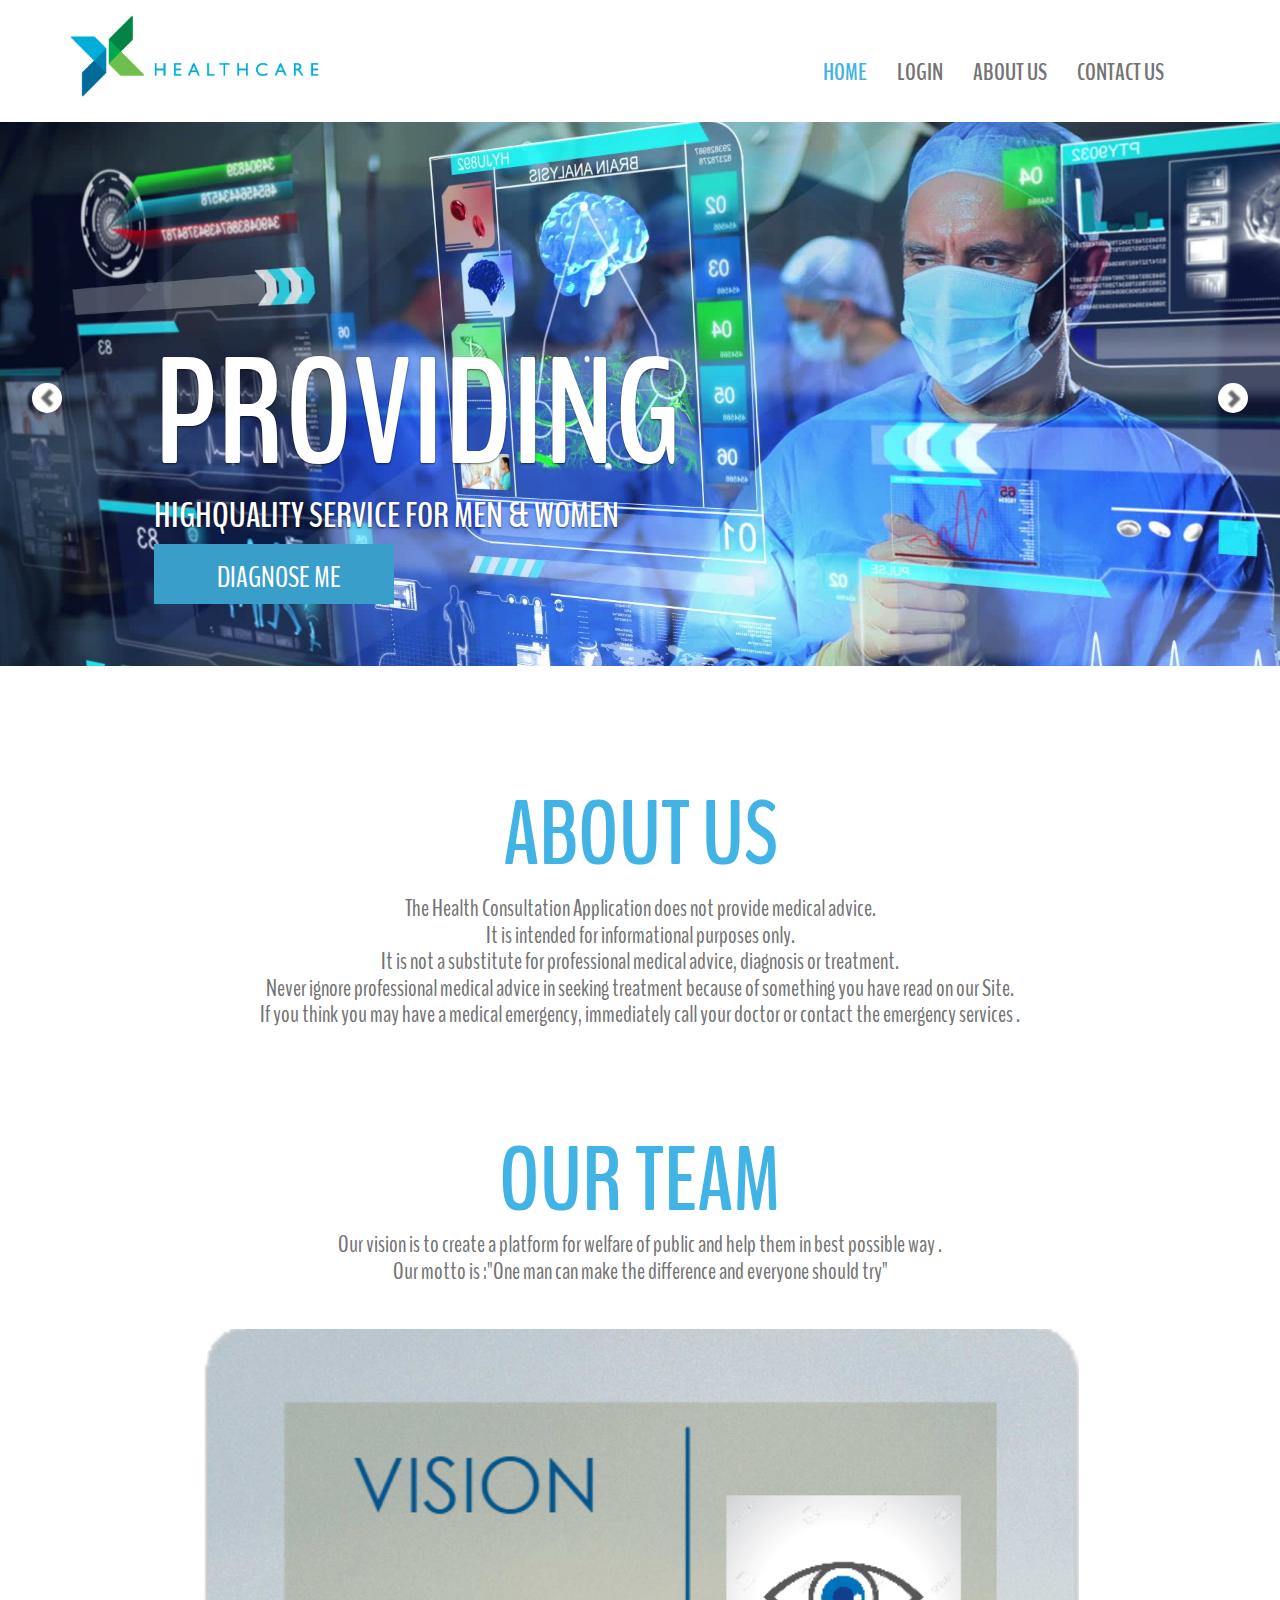
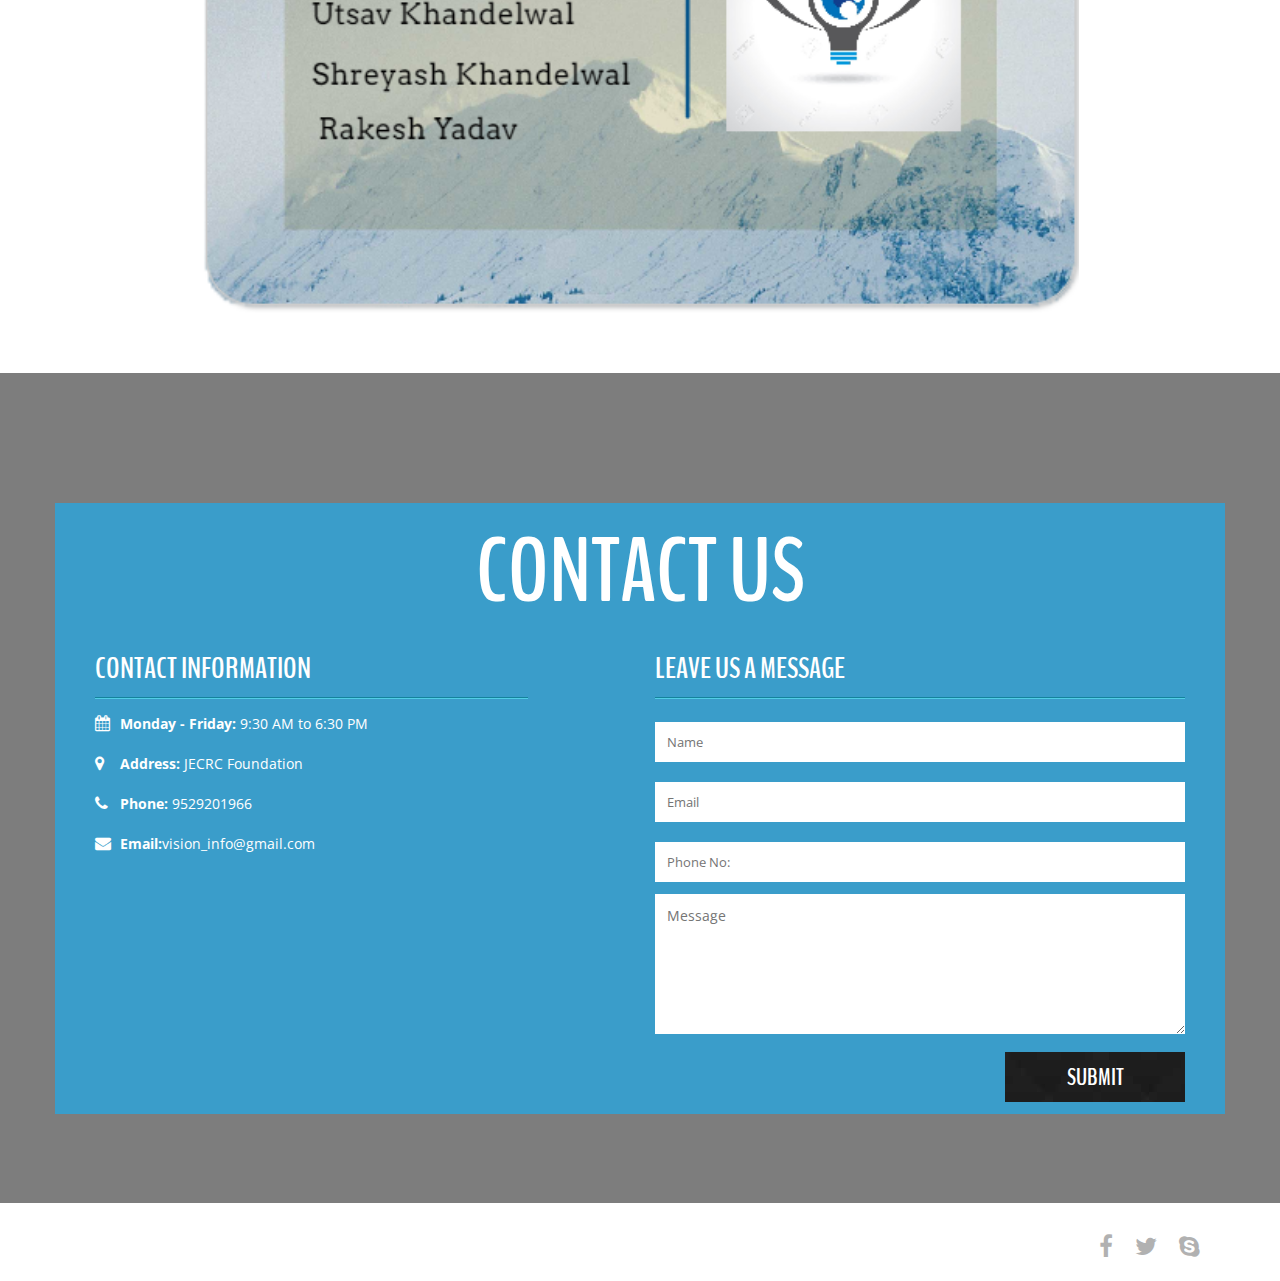
<file: Raj Hack/index.html>
<!DOCTYPE html>
<html lang="en"> 
<head>
<link rel="stylesheet" href="log.css">	
<meta charset="UTF-8">
	<meta name="viewport" content="width=device-width, initial-scale=1.0">
    <meta name="description" content="">
    <meta name="author" content="">
	<title>DOCTOR - Responsive HTML &amp; Bootstrap Template</title>
	<link rel="stylesheet" href="css/font-awesome.min.css">
	<link rel="stylesheet" href="css/bootstrap.min.css">
	<link rel="stylesheet" href="css/style.css">
	<link href='http://fonts.googleapis.com/css?family=Open+Sans:600italic,400,800,700,300' rel='stylesheet' type='text/css'>
	<link href='http://fonts.googleapis.com/css?family=BenchNine:300,400,700' rel='stylesheet' type='text/css'>
	<script src="js/modernizr.js"></script>
	<!--[if lt IE 9]>
      <script src="js/html5shiv.js"></script>
      <script src="js/respond.min.js"></script>
    <![endif]-->
 
</head>
<body>
	
	<!-- ====================================================
	header section -->
	<header class="top-header">
		<div class="container">
			<div class="row">
				<div class="col-xs-5 header-logo">
					<br>
					<a href="index.html"><img src="img/him2.png" alt="" class="img-responsive logo" height="250px" width="250px"></a>
				</div>

				<div class="col-md-7">
					<nav class="navbar navbar-default">
					  <div class="container-fluid nav-bar">
					    <!-- Brand and toggle get grouped for better mobile display -->
					    <div class="navbar-header">
					      <button type="button" class="navbar-toggle collapsed" data-toggle="collapse" data-target="#bs-example-navbar-collapse-1">
					        <span class="sr-only">Toggle navigation</span>
					        <span class="icon-bar"></span>
					        <span class="icon-bar"></span>
					        <span class="icon-bar"></span>
					      </button>
					    </div>

					    <!-- Collect the nav links, forms, and other content for toggling -->
					    <div class="collapse navbar-collapse" id="bs-example-navbar-collapse-1">
					      
					      <ul class="nav navbar-nav navbar-right">
					        <li><a class="menu active" href="#home" >Home</a></li>
					        <li ><a id="mn" class="menu" href="#">Login</a></li>
					       <li><a class="menu" href="#about">About us</a></li>
					        <li><a class="menu" href="#contact"> Contact us</a></li>
					      </ul>
					    </div><!-- /navbar-collapse -->
					  </div><!-- / .container-fluid -->
					</nav>
				</div>
			</div>
		</div>
	</header> <!-- end of header area -->

	<section class="slider" id="home">
		<div class="container-fluid">
			<div class="row">
			    <div id="carouselHacked" class="carousel slide carousel-fade" data-ride="carousel">
					<div class="header-backup"></div>
			        <!-- Wrapper for slides -->
			        <div class="carousel-inner" role="listbox">
			            <div class="item active">
			            	<img src="img/slide1.jpg" alt="">
			                <div class="carousel-caption">
		               			<h1>providing</h1>
		               			<p>highquality service for men &amp; women</p>
		               			<button id="bt">Diagnose Me</button>
			                </div>
			            </div>
			            <div class="item">
			            	<img src="img/slide2.jpg" alt="">
			                <div class="carousel-caption">
		               			<h1>providing</h1>
		               			<p>highquality service for men &amp; women</p>
		               			<button id="bt">Diagnose Me</button>
			                </div>
			            </div>
			            <div class="item">
			            	<img src="img/slide-three.jpg" alt="">
			                <div class="carousel-caption">
		               			<h1>providing</h1>
		               			<p>highquality service for men &amp; women</p>
		               			<button id="bt">Diagnose Me</button>
			                </div>
			            </div>
			            <div class="item">
			            	<img src="img/slide-four.jpg" alt="">
			                <div class="carousel-caption">
		               			<h1>providing</h1>
		               			<p>highquality service for men &amp; women</p>
		               			<button id="bt">Diagnose Me</button>
			                </div>
			            </div>
			        </div>
			        <!-- Controls -->
			        <a class="left carousel-control" href="#carouselHacked" role="button" data-slide="prev">
			            <span class="glyphicon glyphicon-chevron-left" aria-hidden="true"></span>
			            <span class="sr-only">Previous</span>
			        </a>
			        <a class="right carousel-control" href="#carouselHacked" role="button" data-slide="next">
			            <span class="glyphicon glyphicon-chevron-right" aria-hidden="true"></span>
			            <span class="sr-only">Next</span>
			        </a>
			    </div>
			</div>
		</div>
	</section><!-- end of slider section -->



	<!-- about section -->
	<section class="about text-center" id="about">
		<div class="container">
			<div class="row">
			<br>
			<br><br>
				<h2>About us</h2>
				<h4>The Health Consultation Application does not provide medical advice.<br>
         It is intended for informational purposes only.<br>
         It is not a substitute for professional medical advice, diagnosis or treatment.<br>
       Never ignore professional medical advice in seeking treatment because of something you have read on our Site.<br>
       If you think you may have a medical emergency, immediately call your doctor or contact the emergency services .</h4>
		</div>
</div>		
	</section><!-- end of about section -->


	<!-- service section starts here -->
	

	<!-- team section -->
	<section class="team" id="team">
		<div class="container">
			<div class="row">
				<div class="team-heading text-center">
					<h2>Our team</h2>
					<h4>Our vision is to create a platform for welfare of public and help them in best possible way .<br>
					Our motto is :"One man can make the difference and everyone should try"</h4>
			
<img src="img/team.png" width="75%" height="25%"  align="middle">

			</div>
				
				</div>
									</div>
							
	</section><!-- end of team section -->

	<!-- map section -->
	<div class="api-map" id="contact">
		<div class="container-fluid">
			<div class="row">
				<div class="col-md-12 map" id="map"></div>
			</div>
		</div>
	</div><!-- end of map section -->

	<!-- contact section starts here -->
	<section class="contact">
		<div class="container">
			<div class="row">
				<div class="contact-caption clearfix">
					<div class="contact-heading text-center">
						<h2>contact us</h2>
					</div>
					<div class="col-md-5 contact-info text-left">
						<h3>contact information</h3>
						<div class="info-detail">
							<ul><li><i class="fa fa-calendar"></i><span>Monday - Friday:</span> 9:30 AM to 6:30 PM</li></ul>
							<ul><li><i class="fa fa-map-marker"></i><span>Address:</span> JECRC Foundation </li></ul>
							<ul><li><i class="fa fa-phone"></i><span>Phone:</span> 9529201966</li></ul>
		
							<ul><li><i class="fa fa-envelope"></i><span>Email:</span><a style="color:white;" href="mailto:vision_info@gmail.com">vision_info@gmail.com</a></li></ul>
						</div>
					</div>
					<div class="col-md-6 col-md-offset-1 contact-form">
						<h3>leave us a message</h3>

						<form class="form">
							<input class="name" type="text" placeholder="Name">
							<input class="email" type="email" placeholder="Email">
							<input class="phone" type="text" placeholder="Phone No:">
							<textarea class="message" name="message" id="message" cols="30" rows="10" placeholder="Message"></textarea>
							<input class="submit-btn" type="submit" value="SUBMIT">
						</form>
					</div>
				</div>
			</div>
		</div>
	</section><!-- end of contact section -->
	<!-- Login modal starts       -->
<div id="id01" class="modal"  >
  
  <form class="modal-content animate" action="loginn.php" method="POST" >
    <div class="imgcontainer">
      <span onclick="document.getElementById('id01').style.display='none'" class="close" title="Close Modal">&times;</span>
      <img src="l1.jpg" alt="Avatar" class="avatar" >
    </div>

    <div class="container">
      <label for="user" class="t1"><b>Username</b></label>
      <input style="width:45%;" type="text"  placeholder="Enter Username" name="username" required><br>

      <label for="password"><b>Password</b></label>
      <input style="width:45%;" type="password"  placeholder="Enter Password" name="password" required><br>
        
      <button type="submit"  name="log" >Login</button>
	  <button id="reg01"  type="submit" >Register Now</button>
	  
	  <br><br>
      <label>
        <input type="checkbox" checked="checked" name="remember"> Remember me
      </label>
    </div>

    <div class="container" >
      <button type="button" onclick="document.getElementById('id01').style.display='none'" class="cancelbtn">Cancel</button>
      <span class="psw">Forgot <a href="#">password?</a></span>
    </div>
  </form>
</div>
<!-- register part -->


<div id="id02" class="modal"  >
  
  <form class="modal-content animate" action="regist.php" method="POST" >
    <div class="imgcontainer">
      <span onclick="document.getElementById('id02').style.display='none'" class="close" title="Close Modal">&times;</span>
      <img src="l1.jpg" alt="Avatar" class="avatar" >
    </div>

    <div class="container">
      <label for="uname"><b>Username</b></label>
      <input style="width:50%; margin-left:10px;" type="text" placeholder="Enter Username" name="user" required><br>

      <label for="pass"><b>Password</b></label>
      <input type="password" placeholder="Enter Password" name="pass" required><br>
       
<label for="cpsw"><b> Confirm Password</b></label>
      <input type="password" placeholder="Re-Enter Password" name="cpsw" required><br>
	 
<label for="esw"><b> Email</b></label>
      <input type="email" placeholder="Enter Email" name="esw" required><br>

	 
	  <button id="reg01" type="submit" name="submit">Register Now</button>
	  
	  <br><br>
      <label>
        <input type="checkbox" checked="checked" name="remember"> Remember me
      </label>
    </div>

    <div class="container" >
      <button type="button" onclick="document.getElementById('id02').style.display='none'" class="cancelbtn">Cancel</button>
  
    </div>
  </form>
</div>



	<!-- footer starts here -->
	<footer class="footer clearfix">
		<div class="container">
			<div class="row">
				<div class="col-xs-6 footer-para">
					
				</div>
				<div class="col-xs-6 text-right">
					<a href="www.facebook.com"><i class="fa fa-facebook"></i></a>
					<a href="http://www.twiter.com"><i class="fa fa-twitter"></i></a>
					<a href="http://www.twiter.com"><i class="fa fa-skype"></i></a>
				</div>
			</div>
		</div>
	</footer>

	<!-- script tags
	============================================================= -->
	<script src="js/jquery-2.1.1.js"></script>
	<script src="http://maps.google.com/maps/api/js?sensor=true"></script>
	<script src="https://ajax.googleapis.com/ajax/libs/jquery/3.3.1/jquery.min.js"></script>
	<script src="js/gmaps.js"></script>
	<script src="js/smoothscroll.js"></script>
	<script src="js/bootstrap.min.js"></script>
	<script src="js/custom.js"></script>
	<script>
// Get the modal
var modal = document.getElementById('id01');

// When the user clicks anywhere outside of the modal, close it
window.onclick = function(event) {
    if (event.target == modal) {
        modal.style.display = "none";
    }
}
</script>

<script>
$(document).ready(function(){
       $("#mn").click(function(){
        $("#id01").show();
    });
});
</script>
<script>
$("#reg01").click(function()
{
$("#id01").hide();
$("#id02").show();

});


</script>
<script>

       $("#bt").click(function(){
        $("#id01").show();
    });



</script>

</body>


</html>
</file>
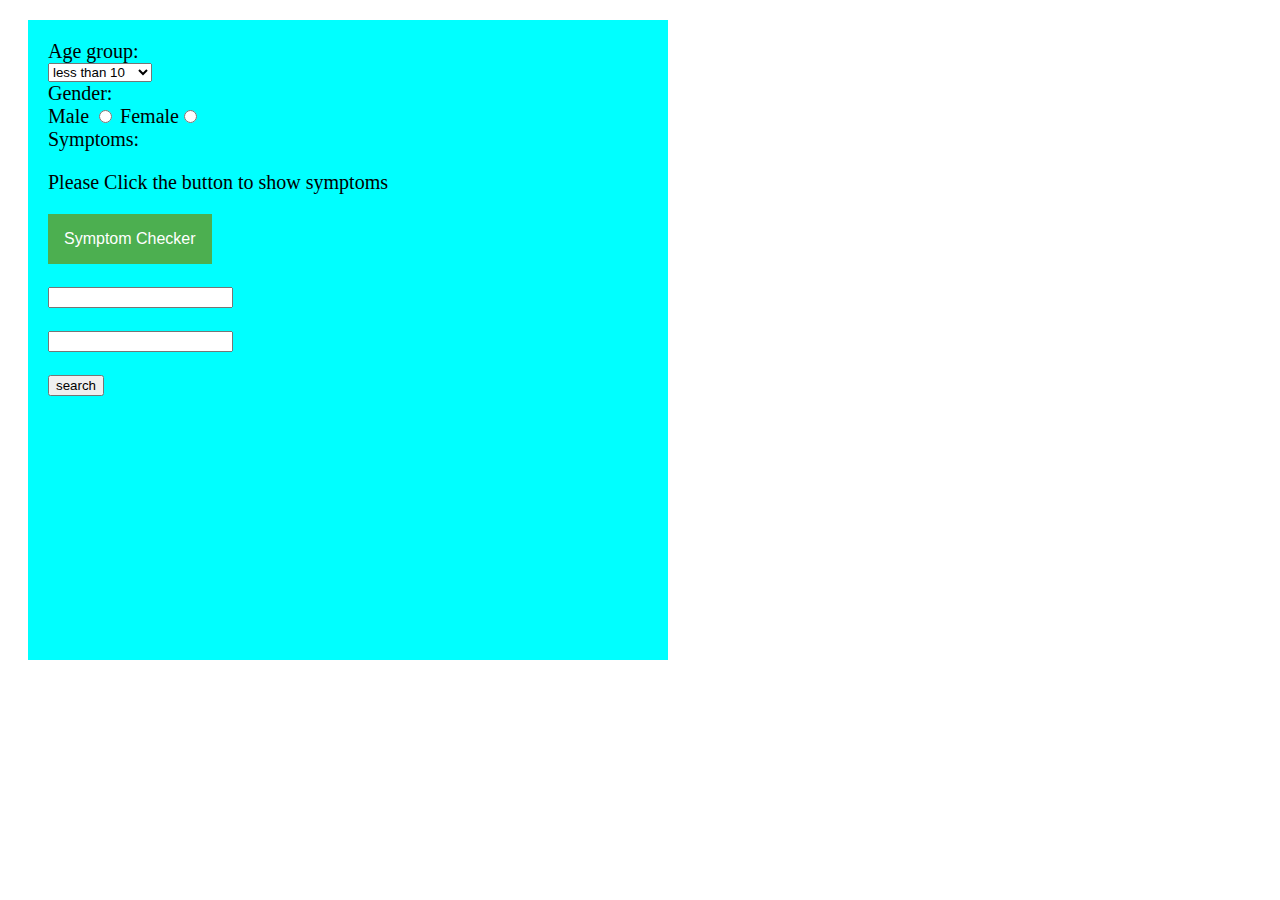
<file: Raj Hack/scss/new 22.html>
<html>
<title>Login page</title>
<head>

<style>
.dropbtn {
    background-color: #4CAF50;
    color: white;
    padding: 16px;
    font-size: 16px;
    border: none;
    cursor: pointer;
}

.dropbtn:hover, .dropbtn:focus {
    background-color: #3e8e41;
}

#myInput {
    border-box: box-sizing;
    background-image: url('searchicon.png');
    background-position: 14px 12px;
    background-repeat: no-repeat;
    font-size: 16px;
    padding: 14px 20px 12px 45px;
    border: none;
    border-bottom: 1px solid #ddd;
}

#myInput:focus {outline: 3px solid #ddd;}

.dropdown {
    position: relative;
    display: inline-block;
}

.dropdown-content {
    display: none;
    position: absolute;
    background-color: #f6f6f6;
    min-width: 230px;
    overflow: auto;
    border: 1px solid #ddd;
    z-index: 1;
}

.dropdown-content a {
    color: black;
    padding: 12px 16px;
    text-decoration: none;
    display: block;
}

.dropdown a:hover {background-color: #ddd}

.show {display:block;}
#d1
{
height:600px;
width:600px;
background-color:cyan;
margin:20px 20px 20px 20px;
font-size:20px;
padding:20px 20px 20px 20px;


}
</style>
</head>
<body>
  
<div id="d1">
Age group:     <br/>    
<select>
  <option value="<10">less than 10</option>
  <option value=">10<30">10<age<30</option>
  <option value=">30<60">30<age<60</option>
  <option value=">60">age>60</option>
</select>
<br>

     Gender: <br> Male <input type="radio" name="male"  />  Female<input type="radio"  name="male" onclick="myFunction()"/>   <br> 

Symptoms:        <br>
<p>Please Click the button to show symptoms</p>

<div class="dropdown">
<button onclick="myFunction()" class="dropbtn">Symptom Checker </button>
  <div id="myDropdown" class="dropdown-content">
    <input type="text" placeholder="Search.." id="myInput" onkeyup="filterFunction()">
    <a onclick="fn()" href ="GetSelectedItem(el)" id="my">Abdominal Pain</a>
    <a href="Back Pain">Back Pain</a>
    <a href="Blood in stool">Blood in stool</a>
    <a href="Chest Pain">Chest Pain</a>
    <a href="Cough">Cough</a>
    <a href="Dark Urine">Dark Urine</a>
    <a href="Diarrhoea">Diarrhoea</a>
  <a href="Dizziness/nausea">Dizziness</a>
  <a href="Fatigue">Fatigue</a>
  <a href="Fever">Fever</a>
  <a href="Gas">Gas</a>
  <a href="Headache">Headache</a>
  <a href="Joint Pain">Joint Pain</a>
  <a href="Loss of apetite">Loss of apetite</a>
  <a href="Rashes">Rashes</a>
  <a href="Vertigo">Vertigo</a>
  
  </div>
</div>




<br>
<br><input  type="text"     name="birfthth" maxlength="15"/><br>
<br> <input type="text"     name="birtfhh" maxlength="15"/><br>

            
<br>
<input type="button" onclick="check(this.form)" value="search"/>
</form>


</div>
<script>
v

function fn()
{

document.getElementById("my").innerHTML="HELE"  ;
}

</script>
<script>
/* When the user clicks on the button,
toggle between hiding and showing the dropdown content */
function myFunction() {
    document.getElementById("myDropdown").classList.toggle("show");
}

function filterFunction() {
    var input, filter, ul, li, a, i;
    input = document.getElementById("myInput");
    filter = input.value.toUpperCase();
    div = document.getElementById("myDropdown");
    a = div.getElementsByTagName("a");
    for (i = 0; i < a.length; i++) {
        if (a[i].innerHTML.toUpperCase().indexOf(filter) > -1) {
            a[i].style.display = "";
        } else {
            a[i].style.display = "none";
        }
    }
}
</script>

</body>
</html>
</file>
<file: Raj Hack/log.css>
body {font-family: Arial, Helvetica, sans-serif;}


input[type=text], input[type=password] ,input[type=email] {
    width: 50%;
    padding: 12px 20px;
    margin: 8px 0;
    display: inline-block;
    border: 1px solid #ccc;
    box-sizing: border-box;
}

/* Set a style for all buttons */
button {
    background-color: #4CAF50;
    color: white;
    padding: 18px 15px 10px 25px;
    margin: 8px 0;
	margin-left:20px;
    border: none;
    cursor: pointer;
    width: 25%;
}
 
button:hover {
    opacity: 0.8;
}

/* Extra styles for the cancel button */
.cancelbtn {
    width: auto;
    padding: 10px 18px;
    background-color: #f44336;
}

/* Center the image and position the close button */
.imgcontainer {
    text-align: center;
    margin: 2px 0 10px 0;
    position: relative;
}

img.avatar {
    width: 15%;
	height:15%;
    border-radius: 15%;
}

.container {
    padding-top: 10px;
	
}

span.psw {
    float: right;
    padding-top: 16px;
	width:100%;
}

/* The Modal (background) */
.modal {
	margin-top:25px;
    display: none; 
    position: fixed; /* Stay in place */
    z-index: 1; /* Sit on top */
    left: 0;
    top: 0;
    width: 100%; /* Full width */
    height: 100%; /* Full height */
    overflow: auto; /* Enable scroll if needed */
    background-color: rgb(0,0,0); /* Fallback color */
    background-color: rgba(0,0,0,0.4); /* Black w/ opacity */
    padding-top: 40px;
}

/* Modal Content/Box */
.modal-content {
    background-color: #fefefe;
    margin: 5% auto 15% auto; /* 5% from the top, 15% from the bottom and centered */
    border: 1px solid #888;
    width: 50%; /* Could be more or less, depending on screen size */
}

/* The Close Button (x) */
.close {
    position: absolute;
    right: 25px;
    top: 0;
    color: #000;
    font-size: 35px;
    font-weight: bold;
}

.close:hover,
.close:focus {
    color: red;
    cursor: pointer;
}

/* Add Zoom Animation */
.animate {
    -webkit-animation: animatezoom 0.6s;
    animation: animatezoom 0.6s
}

@-webkit-keyframes animatezoom {
    from {-webkit-transform: scale(0)} 
    to {-webkit-transform: scale(1)}
}
    
@keyframes animatezoom {
    from {transform: scale(0)} 
    to {transform: scale(1)}
}

/* Change styles for span and cancel button on extra small screens */
@media screen and (max-width: 300px) {
    span.psw {
       display: block;
       float: none;
    }
    .cancelbtn {
       width: 100%;
	 
    }
}
</file>
<file: Raj Hack/css/style.css>
body {
    margin: 0;
    padding: 0;
    font-family: 'BenchNine', sans-serif;
}
li {
    list-style: none;
}
a:hover,
a:visited,
a {
    text-decoration: none;
}
h1,
h2 {
    text-transform: uppercase;
    font-weight: bold;
}

/*header area*/

.top-header {
    background: #fff !important;
    position: fixed;
    width: 100%;
    z-index: 99999;
}
.header-backup {
    width: 20px;
    height: 119px;
    background: transparent;
    margin: auto;
}
.top-header img.logo {
    margin-bottom: 25px;
    margin-top: -15px;
    transition: all .5s ease 0s;
    -webkit-transition: all .5s ease 0s;
    -moz-transition: all .5s ease 0s;
    -o-transition: all .5s ease 0s;
    -ms-transition: all .5s ease 0s;
}
.navbar-default {
    background-color: transparent;
    border-color: transparent;
    margin-bottom: 0;
    margin-top: 8px;
    transition: all .5s ease 0s;
    -webkit-transition: all .5s ease 0s;
    -moz-transition: all .5s ease 0s;
    -o-transition: all .5s ease 0s;
    -ms-transition: all .5s ease 0s;
}
.nav-bar {
    margin-top: 29px;
}
.navbar-toggle span {
    color: #fff;
}
ul.nav {
    margin: 0;
    padding: 0;
}
.navbar-default .navbar-nav>li>a {
    font-size: 24px;
    color: #737373;
    text-transform: uppercase;
    transition: all .7s ease 0s;
    -webkit-transition: all .7s ease 0s;
    -moz-transition: all .7s ease 0s;
    -o-transition: all .7s ease 0s;
    -ms-transition: all .7s ease 0s;
    padding: 14px 15px;
    font-weight: bold;
}
.navbar-default .navbar-nav>li>a:hover {
    color: #42b3e5;
}
.navbar-default .navbar-toggle .icon-bar {
    background-color: #000;
}
li a.active {
    color: #42b3e5 !important;
}
.navbar-default .navbar-toggle {
    border-color: #fff;
    margin-top: 4px;
}

/*slider area*/

.slider-row {
    margin: 0;
    padding: 0;
}
.slider-wrapper {
    margin: 0;
    padding: 0 !important;
    background: #000 !important;
}

.carousel-caption h1 {
    font-size: 150px;
    color: #fff;
    text-transform: uppercase;
    margin-bottom: 0;
}
.carousel-caption p {
    font-size: 36px;
    color: #fff;
    text-transform: uppercase;
    font-weight: bold;
    margin-top: 0;
}
.carousel-caption button {
    
	width: 240px;
    height: 60px;
    background: #3a9ecb;
    color: #fff;
    font-size: 30px;
    text-transform: uppercase;
    border: 0;
    transition: all .5s ease 0s;
    -webkit-transition: all .5s ease 0s;
    -moz-transition: all .5s ease 0s;
    -o-transition: all .5s ease 0s;
    -ms-transition: all .5s ease 0s;
}
.carousel-caption button:hover {
    background: #2a2a2a;
}
.carousel-control {
    width: 5%;
}
.carousel-inner {
    background: -webkit-linear-gradient(left, #000, blue);
    /* For Safari 5.1 to 6.0 */
    background: -o-linear-gradient(left, #000, blue);
    /* For Opera 11.1 to 12.0 */
    background: -moz-linear-gradient(left, #000, blue);
    /* For Firefox 3.6 to 15 */
    background: linear-gradient(to left, #000, blue);
    /* Standard syntax */
}
.item {
    position: relative;
}
.carousel-caption {
    position: absolute;
    text-align: left;
    left: 12%;
    line-height: 1;
    top: 50%;
    margin-top: -100px;
}
.carousel-control .glyphicon-chevron-left,
.carousel-control .icon-prev {
    font-size: 18px;
    padding: 5px;
    background: #fff;
    border-radius: 50%;
    color: transparent;
    margin-left: 0;
    margin-top: 50px;
}
.carousel-control .glyphicon-chevron-right,
.carousel-control .icon-next {
    font-size: 18px;
    padding: 5px;
    background: #fff;
    border-radius: 50%;
    color: transparent;
    margin-right: 0;
    margin-top: 50px;
}

/*about area*/

.about h2 {
    font-size: 90px;
    color: #42b3e5;
    margin-top: 50px;
}
.about h4 {
    font-size: 24px;
    color: #737373;
    margin-bottom: 45px;
}
.about-img img {
    width: 100%;
}
.single-about-detail {
    position: relative;
}
.pentagon-text h1 {
    font-size: 60px;
    color: #383838;
    margin-top: 0;
    transition: all .7s ease 0s;
    -webkit-transition: all .7s ease 0s;
    -moz-transition: all .7s ease 0s;
    -o-transition: all .7s ease 0s;
    -ms-transition: all .7s ease 0s;
    position: absolute;
    left: 15%;
    width: 50px;
    top: -6%;
}
.pentagon-text {
    width: 70px;
    height: 52px;
    background: #fff;
    position: relative;
    top: -30px;
    left: 43%;
}
.pentagon-text:before {
    content: "";
    position: absolute;
    top: -15px;
    left: 0;
    width: 0;
    height: 0;
    border-left: 34px solid transparent;
    border-right: 35px solid transparent;
    border-bottom: 15px solid #fff;
}
.pentagon-text:after {
    content: "";
    position: absolute;
    bottom: -15px;
    left: 0;
    width: 0;
    height: 0px;
    border-left: 36px solid transparent;
    border-right: 34px solid transparent;
    border-top: 15px solid #fff;
}
.about-details {
    background: #2a2a2a;
    border-top: 2px solid #fff;
    transition: all .7s ease 0s;
    -webkit-transition: all .7s ease 0s;
    -moz-transition: all .7s ease 0s;
    -o-transition: all .7s ease 0s;
    -ms-transition: all .7s ease 0s;
}
.about-details h3 {
    font-size: 36px;
    color: #fff;
    margin-top: 0;
}
.about-details p {
    font-size: 13px;
    color: #fff;
    font-family: 'Open Sans', sans-serif;
    padding: 0 25px;
    padding-bottom: 30px;
}
.single-about-detail:hover .about-details {
    background: #3a9dca;
}
.single-about-detail:hover .pentagon-text h1 {
    color: #3a9dca;
}

/*service area*/

.service {
    background: url(../img/pattern.jpg);
    background-repeat: repeat-y;
    margin-top: 40px;
}
.service h2 {
    font-size: 90px;
    color: #fff;
    margin-top: 70px;
    margin-bottom: 0;
}
.service h4 {
    font-size: 24px;
    color: #fff;
    margin-top: 0;
    margin-bottom: 70px;
    display: block;
}
.single-service-img {
    width: 205px;
    height: 125px;
    background: #fff;
    position: relative;
    left: 50%;
    margin-left: -100px;
}
.single-service-img:before {
    content: "";
    position: absolute;
    top: -42px;
    left: 0;
    width: 0;
    height: 0;
    border-left: 102px solid transparent;
    border-right: 104px solid transparent;
    border-bottom: 42px solid #fff;
}
.single-service-img:after {
    content: "";
    position: absolute;
    bottom: -42px;
    left: 0;
    width: 0;
    height: 0;
    border-left: 102px solid transparent;
    border-right: 102px solid transparent;
    border-top: 42px solid #fff;
    z-index: 10;
}
.service-img {
    width: 200px;
    height: 123px;
    background: #3a9ecb;
    position: relative;
    top: 1px;
    left: 2px;
}
.service-img:before {
    content: "";
    position: absolute;
    top: -40px;
    left: 0;
    width: 0;
    height: 0;
    border-left: 100px solid transparent;
    border-right: 100px solid transparent;
    border-bottom: 40px solid #3a9ecb;
}
.service-img:after {
    content: "";
    position: absolute;
    bottom: -39px;
    left: 0;
    width: 0;
    height: 0;
    border-left: 100px solid transparent;
    border-right: 100px solid transparent;
    border-top: 40px solid #3a9ecb;
    z-index: 999;
}
.single-service h3 {
    margin-top: 60px;
    color: #fff;
    padding-bottom: 90px;
}
.service-img img.heart {
    left: 20%;
    top: 18%;
}
.service-img img.brain {
    left: 26%;
    top: 11%;
}
.service-img img.knee {
    left: 38%;
}
.service-img img.bone {
    left: 25%;
    top: 14%;
}
.service-img img {
    position: absolute;
}

/*team section*/

.team {
    padding-bottom: 60px;
}
.team h2 {
    font-size: 90px;
    color: #42b3e5;
    margin-top: 50px;
    margin-bottom: 0;
}
.team h4 {
    font-size: 24px;
    color: #737373;
    margin-top: 0;
    margin-bottom: 45px;
}
.single-member {
    margin: 0;
    padding: 0;
}
.person img {
    width: 100%;
}
.person-detail {
    padding: 10px;
    background: #3a9cc8;
    position: relative;
    transition: all .7s ease 0s;
    -webkit-transition: all .7s ease 0s;
    -moz-transition: all .7s ease 0s;
    -o-transition: all .7s ease 0s;
    -ms-transition: all .7s ease 0s;
}
.arrow-top {
    position: absolute;
    width: 20px;
    height: 20px;
    background: #3ba0cc;
    transform: rotate(45deg);
    -webkit-transform: rotate(45deg);
    -moz-transform: rotate(45deg);
    -o-transform: rotate(45deg);
    -ms-transform: rotate(45deg);
    bottom: -10px;
    left: 46%;
    transition: all .7s ease 0s;
    -webkit-transition: all .7s ease 0s;
    -moz-transition: all .7s ease 0s;
    -o-transition: all .7s ease 0s;
    -ms-transition: all .7s ease 0s;
}
.arrow-bottom {
    position: absolute;
    width: 20px;
    height: 20px;
    background: #3ba0cc;
    transform: rotate(45deg);
    -webkit-transform: rotate(45deg);
    -moz-transform: rotate(45deg);
    -o-transform: rotate(45deg);
    -ms-transform: rotate(45deg);
    top: -9px;
    left: 46%;
    transition: all .7s ease 0s;
    -webkit-transition: all .7s ease 0s;
    -moz-transition: all .7s ease 0s;
    -o-transition: all .7s ease 0s;
    -ms-transition: all .7s ease 0s;
}
.person-detail h3 {
    font-size: 30px;
    color: #fff;
}
.person-detail p {
    font-size: 13px;
    color: #fff;
    font-family: 'Open Sans', sans-serif;
}
.single-member:hover .person-detail {
    background: #2a2a2a;
}
.single-member:hover .arrow-top {
    background: #2a2a2a;
}
.single-member:hover .arrow-bottom {
    background: #2a2a2a;
}

/*contact section*/

.contact-caption {
    background: #3a9dca;
}
.contact-heading h2 {
    color: #fff;
    font-size: 90px;
}
.contact-info {
    padding-left: 40px;
}
.contact-info h3 {
    padding-left: 0;
    font-size: 30px;
    color: #fff;
    text-transform: uppercase;
    font-weight: bold;
    border-bottom: 1px solid #13849c;
    padding-bottom: 12px;
    margin-bottom: 0;
}
.contact-form h3 {
    padding-left: 0;
    font-size: 30px;
    color: #fff;
    text-transform: uppercase;
    font-weight: bold;
    border-bottom: 1px solid #13849c;
    padding-bottom: 12px;
    margin-bottom: 0;
}
.contact-info ul {
    margin: 0;
    padding: 0;
}
.contact-info ul li {
    font-family: 'Open Sans', sans-serif;
    font-size: 14px;
    color: #fff;
}
.contact-info i.fa {
    font-size: 16px;
    padding-right: 12px;
    width: 25px;
    height: 38px;
}
.contact-info ul li span {
    font-weight: bold;
}
.contact-form input {
    width: 100%;
    height: 40px;
    background: #fff;
    font-size: 13px;
    color: #084a5c;
    font-family: 'Open Sans', sans-serif;
    padding: 12px;
    border: 0;
    margin-bottom: 12px;
}
.contact-form textarea {
    font-family: 'Open Sans', sans-serif;
    padding: 12px;
    width: 100%;
    height: 140px;
    border: 0;
    margin-bottom: 12px;
}
.info-detail {
    border-top: 1px solid #53cde5;
    padding-top: 15px;
}
.form {
    border-top: 1px solid #53cde5;
    padding-top: 15px;
    text-align: right;
}
.contact-form input.submit-btn {
    width: 180px;
    height: 50px;
    float: right;
    font-size: 24px;
    color: #fff;
    background: url(../img/btn-bg.jpg);
    background-repeat: no-repeat;
    padding: 0;
    font-family: 'BenchNine', sans-serif;
    font-weight: bold;
}
.contact-form {
    padding-right: 40px;
}

/*gmap*/

#map {
    height: 830px;
}
.map {
    position: relative;
    overflow: hidden;
}
.contact {
    position: absolute;
    width: 100%;
    height: 830px;
    margin-top: 0px;
    left: 0;
    margin-top: -830px;
    background: rgba(0, 0, 0, 0.51);
}
.contact-caption {
    margin-top: 120px;
}

/*footer*/

.footer-para {
    margin: 0;
    padding: 0;
}
.footer p {
    font-size: 12px;
    color: #000;
    font-family: 'Open Sans', sans-serif;
    font-weight: 300;
    margin: 0;
    padding: 25px 0;
}
.footer a i.fa {
    font-size: 24px;
    color: #b1b1b1;
    padding: 22px 10px;
}
.footer a i.fa:hover {
    color: #42b3e5;
}
.carousel-inner {
    position: relative;
}

/*======================css for carousel=========================*/

.carousel-fade .carousel-inner .item {
    opacity: 0;
    transition-property: opacity;
}
.carousel-fade .carousel-inner .active {
    opacity: 1;
}
.carousel-fade .carousel-inner .active.left,
.carousel-fade .carousel-inner .active.right {
    left: 0;
    opacity: 0;
    z-index: 1;
}
.carousel-fade .carousel-inner .next.left,
.carousel-fade .carousel-inner .prev.right {
    opacity: 1;
}
.carousel-fade .carousel-control {
    z-index: 2;
    opacity: 1;
    background-image: linear-gradient(to right, rgba(0, 0, 0, .0001) 0, rgba(0, 0, 0, 0) 100%);
}
@media all and (transform-3d),
(-webkit-transform-3d) {
    .carousel-fade .carousel-inner > .item.next,
    .carousel-fade .carousel-inner > .item.active.right {
        opacity: 0;
        -webkit-transform: translate3d(0, 0, 0);
        transform: translate3d(0, 0, 0);
    }
    .carousel-fade .carousel-inner > .item.prev,
    .carousel-fade .carousel-inner > .item.active.left {
        opacity: 0;
        -webkit-transform: translate3d(0, 0, 0);
        transform: translate3d(0, 0, 0);
    }
    .carousel-fade .carousel-inner > .item.next.left,
    .carousel-fade .carousel-inner > .item.prev.right,
    .carousel-fade .carousel-inner > .item.active {
        opacity: 1;
        -webkit-transform: translate3d(0, 0, 0);
        transform: translate3d(0, 0, 0);
    }
}

/* just for demo purpose */

html,
body,
.carousel,
.carousel-inner,
.carousel-inner .item {
    height: 100%;
}

/******************************
responsive area
********************************/


/* md */

@media (min-width: 992px) and (max-width: 1199px) {
    .navbar-default .navbar-nav>li>a {
        font-size: 20px;
        padding: 14px 12px;
    }
    .carousel-caption h1 {
        font-size: 120px;
    }
    .carousel-caption p {
        font-size: 32px;
    }
    .carousel-caption button {
        width: 215px;
        height: 55px;
        font-size: 26px;
    }
    h2 {
        font-size: 75px !important;
    }
    h4 {
        font-size: 22px !important;
    }
    .person-detail h3 {
        font-size: 26px;
    }
    .person-detail p {
        font-size: 12px;
    }
}

/* sm */

@media (min-width: 768px) and (max-width: 991px) {
    .navbar-default .navbar-nav>li>a {
        font-size: 16px;
        padding: 10px 8px;
    }
    .carousel-caption h1 {
        font-size: 90px;
    }
    .carousel-caption p {
        font-size: 30px;
    }
    .carousel-caption button {
        width: 180px;
        height: 50px;
        background: #3a9ecb;
        color: #fff;
        font-size: 22px;
    }
    h2 {
        font-size: 70px !important;
    }
    h4 {
        font-size: 18px !important;
    }
    #map {
        height: 1050px;
    }
    .contact {
        margin-top: -1050px;
        height: 1050px;
    }
    .contact-caption {
        margin-top: 110px;
    }
}

/* xs */

@media (min-width: 480px) and (max-width: 767px) {
    .header-logo img {
        margin-top: 20px;
    }
    .navbar-default .navbar-nav>li>a {
        font-size: 20px;
    }
    .carousel-caption {
        margin-top: -110px;
    }
    .carousel-caption h1 {
        font-size: 75px;
    }
    .carousel-caption p {
        font-size: 25px;
    }
    .carousel-caption button {
        width: 160px;
        height: 40px;
        font-size: 20px;
    }
    #map {
        height: 1120px;
    }
    .contact {
        height: 1120px;
        margin-top: -1120px;
    }
    h2 {
        font-size: 70px !important;
    }
    h4 {
        font-size: 21px !important;
    }
    .contact-info ul {
        margin-left: 4px;
    }
    .contact-info i.fa {
        width: 25px;
    }
    .contact-caption {
        margin-top: 140px;
    }
}

/* XS Portrait */

@media (max-width: 479px) {
    .top-header img.logo {
        margin: 20px 10px;
    }
    .header-logo {
        margin-top: 20px !important;
    }
    .navbar-default .navbar-toggle {
        border-color: #fff;
        margin-top: -7px;
        right: 10%;
    }
    .navbar-default .navbar-nav>li>a {
        font-size: 16px;
        text-align: left;
    }
    .header-backup {
        height: 80px;
    }
    .carousel-caption {
        margin-top: -60px;
    }
    .carousel-caption h1 {
        font-size: 20px;
    }
    .carousel-caption p {
        font-size: 12px;
    }
    .carousel-caption button {
        width: 90px;
        height: 23px;
        font-size: 16px;
    }
    .carousel-control .glyphicon-chevron-right,
    .carousel-control .icon-next {
        margin-top: 30px;
    }
    .carousel-control .glyphicon-chevron-left,
    .carousel-control .icon-prev {
        margin-top: 30px;
    }
    .about h2 {
        font-size: 50px;
        color: #42b3e5;
        margin-top: 30px;
    }
    .service h2 {
        font-size: 50px;
        margin-top: 40px;
    }
    .team h2 {
        font-size: 50px;
        margin-top: 40px;
    }
    h4 {
        font-size: 18px !important;
    }
    .contact-caption {
        margin-top: 38%;
    }
    #map {
        height: 950px;
    }
    .contact {
        height: 950px;
        margin-top: -950px;
    }
    .contact-heading h2 {
        font-size: 50px;
        text-align: left;
        margin-left: 15px;
    }
    .contact-info h3 {
        margin-left: 8px;
        font-size: 25px;
        padding-bottom: 8px;
    }
    .info-detail {
        margin-left: 8px;
    }
    .contact-info ul li {
        font-size: 10px;
    }
    .contact-info i.fa {
        font-size: 13px;
        width: 20px;
        height: 18px;
    }
    .contact-info,
    .contact-form {
        padding: 10px;
    }
    .contact-form h3 {
        font-size: 25px;
        padding-bottom: 8px;
        margin-bottom: 0;
        margin-right: 0px;
    }
    .footer a i.fa {
        font-size: 18px;
        padding: 25px 7px;
    }
    .footer p {
        font-size: 10px;
    }
}
</file>
